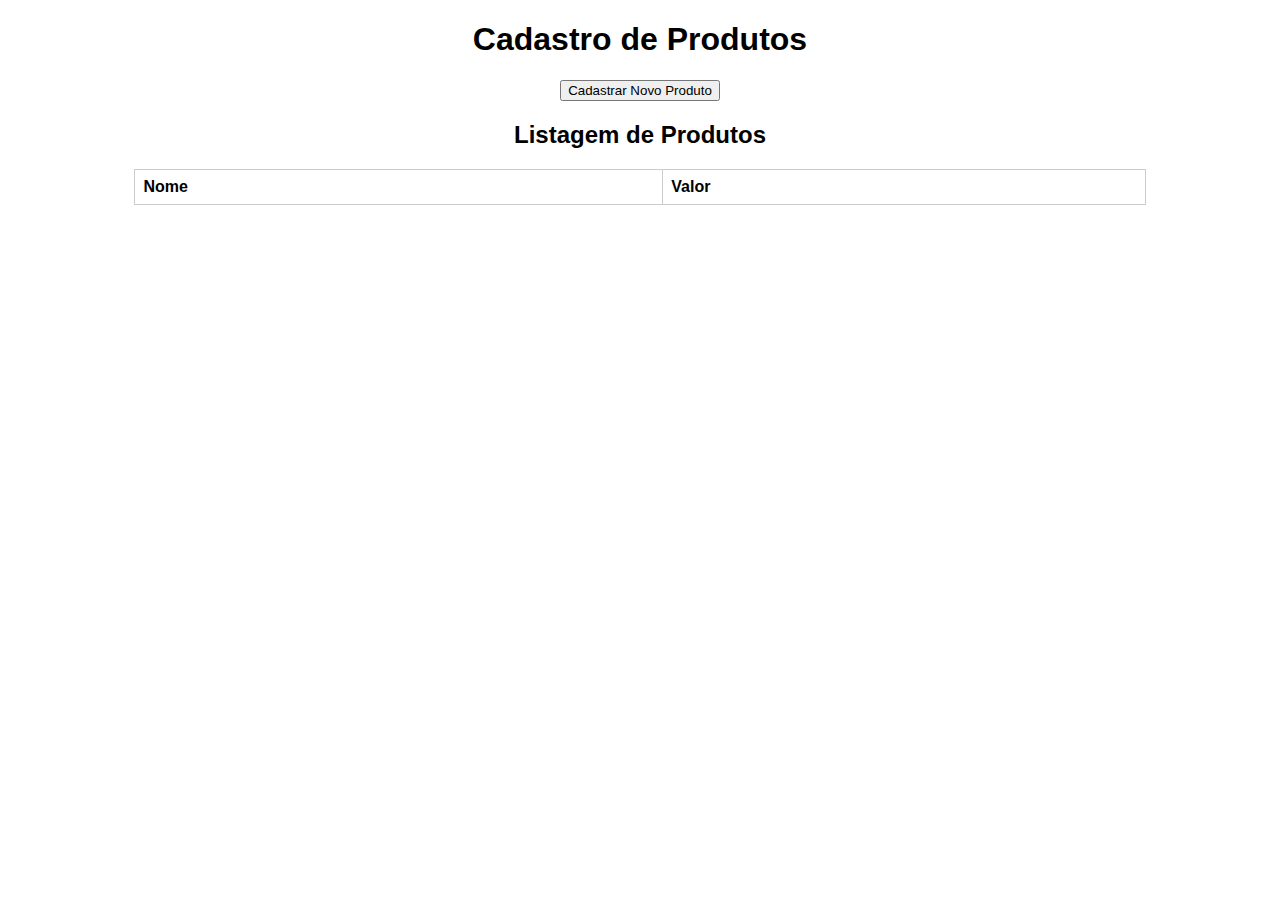
<file: Codigo Fonte/index.html>
<!DOCTYPE html>
<html lang="Pt-br">
<head>
    <meta charset="UTF-8">
    <meta name="viewport" content="width=device-width, initial-scale=1.0">
    <link rel="stylesheet" href="styles.css">
    <title>Cadastro de Produtos</title>
</head>
<body>
    <h1>Cadastro de Produtos</h1>
    <button id="openFormButton">Cadastrar Novo Produto</button>
    
    <div id="productForm" class="hidden">
        <h2>Formulário de Cadastro</h2>
        <form id="productForm">
            <label for="productName">Nome do produto:</label>
            <input type="text" id="productName" required><br>

            <label for="productDescription">Descrição do produto:</label>
            <input type="text" id="productDescription" required><br>

            <label for="productValue">Valor do produto:</label>
            <input type="number" id="productValue" step="0.01" required><br>

            <label for="productAvailability">Disponível para venda:</label>
            <select id="productAvailability" required>
                <option value="sim">Sim</option>
                <option value="nao">Não</option>
            </select><br>

            <button id="submitProductButton" type="button">Cadastrar</button>
        </form>
    </div>

    <div id="productList">
        <h2>Listagem de Produtos</h2>
        <table>
            <thead>
                <tr>
                    <th>Nome</th>
                    <th>Valor</th>
                </tr>
            </thead>
            <tbody id="productTableBody">
                <!-- Os produtos serão listados aqui dinamicamente -->
            </tbody>
        </table>
    </div>

    <script src="script.js"></script>
</body>
</html>
</file>
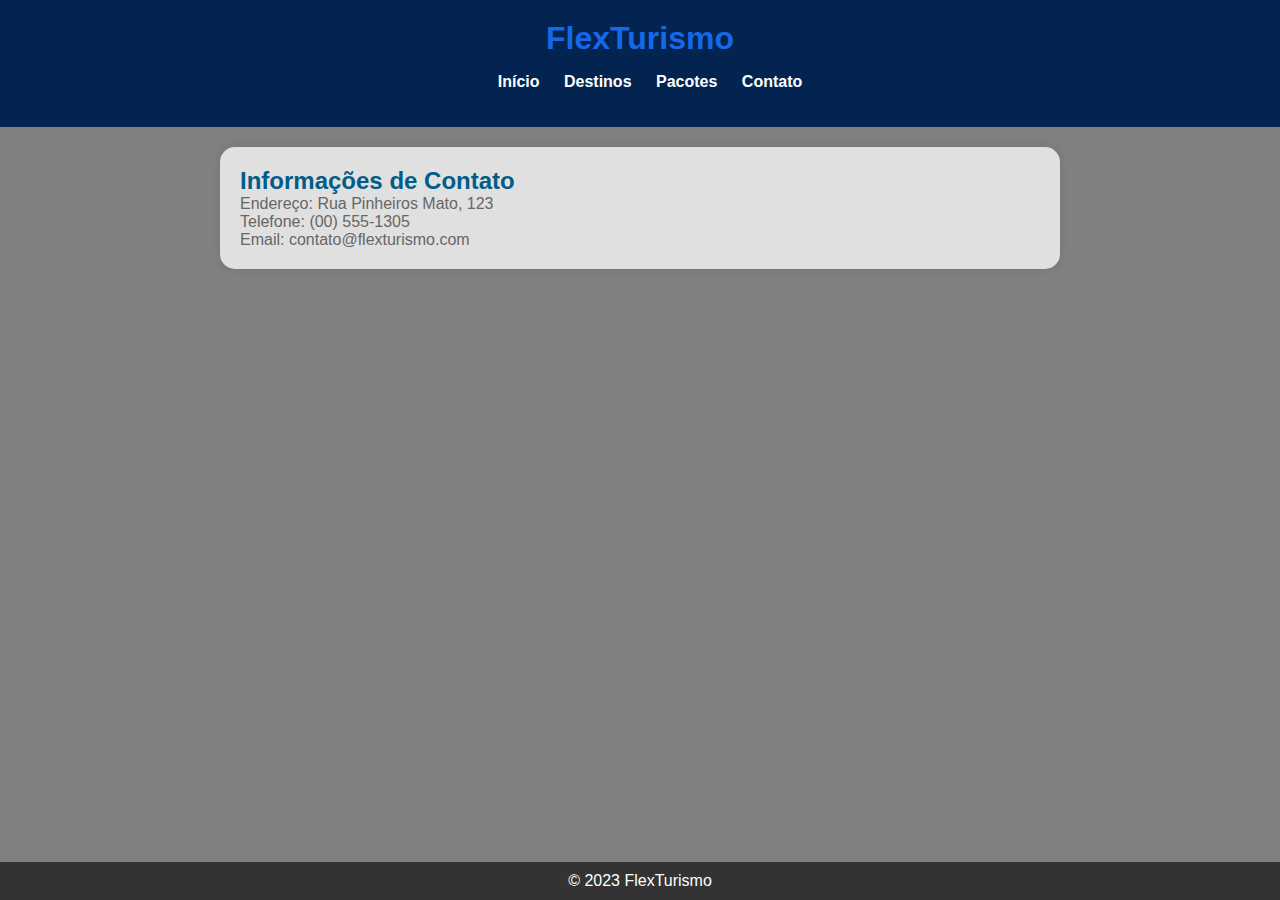
<file: Jogo/Flex turismo/contato.html>
<!DOCTYPE html>
<html lang="pt-BR">
<head>
    <meta charset="UTF-8">
    <meta name="viewport" content="width=device-width, initial-scale=1.0">
    <link rel="stylesheet" href="stylescontato.css">
    <title>Contato - FlexTurismo</title>
</head>
<body>
    <header>
        <h1>FlexTurismo</h1>
        <nav>
            <ul>
                <li><a href="index.html">Início</a></li>
                <li><a href="destinos.html">Destinos</a></li>
                <li><a href="pacotes.html">Pacotes</a></li>
                <li><a href="contato.html">Contato</a></li>
            </ul>
        </nav>
    </header>
    <main>
        <h2>Informações de Contato</h2>
        <p>Endereço: Rua Pinheiros Mato, 123</p>
        <p>Telefone: (00) 555-1305</p>
        <p>Email: contato@flexturismo.com</p>
    </main>
    <footer>
        <p>&copy; 2023 FlexTurismo</p>
    </footer>
</body>
</html>
</file>
<file: Codigo Fonte/styles.css>
body {
    font-family: Arial, sans-serif;
}

h1, h2 {
    text-align: center;
}

#productForm {
    width: 80%;
    margin: 0 auto;
    padding: 20px;
    border: 1px solid #ccc;
    border-radius: 5px;
    background-color: #f9f9f9;
}

.hidden {
    display: none;
}

table {
    width: 80%;
    margin: 20px auto;
    border-collapse: collapse;
}

table, th, td {
    border: 1px solid #ccc;
    padding: 8px;
    text-align: left;
}

button {
    display: block;
    margin: 20px auto;
}
</file>
<file: Jogo/Flex turismo/stylescontato.css>
/* Reset de estilos e estilos gerais */
body, h1, h2, p {
    margin: 0;
    padding: 0;
}

body {
    font-family: Arial, sans-serif;
    background-color: grey;
}

header {
    background-color: #032450;
    color: #1569e8;
    padding: 20px;
    text-align: center;
}

nav ul {
    list-style-type: none;
}

nav ul li {
    display: inline;
    margin-right: 20px;
}

nav a {
    text-decoration: none;
    color: #fff;
    font-weight: bold;
}

main {
    border-radius: 15px;
    max-width: 800px;
    margin: 20px auto;
    padding: 20px;
    background-color: #fff;
    box-shadow: 0 0 10px rgba(0, 0, 0, 0.1);
}

footer {
    text-align: center;
    padding: 10px;
    background-color: #333;
    color: #fff;
    position: fixed;
    bottom: 0;
    left: 0;
    right: 0;
}

/* Estilos específicos da página de contato */
main {
    background-color: #e0e0e0;
}

main h2 {
    color: #005D89;
}

main p {
    color: #666;
}
</file>
